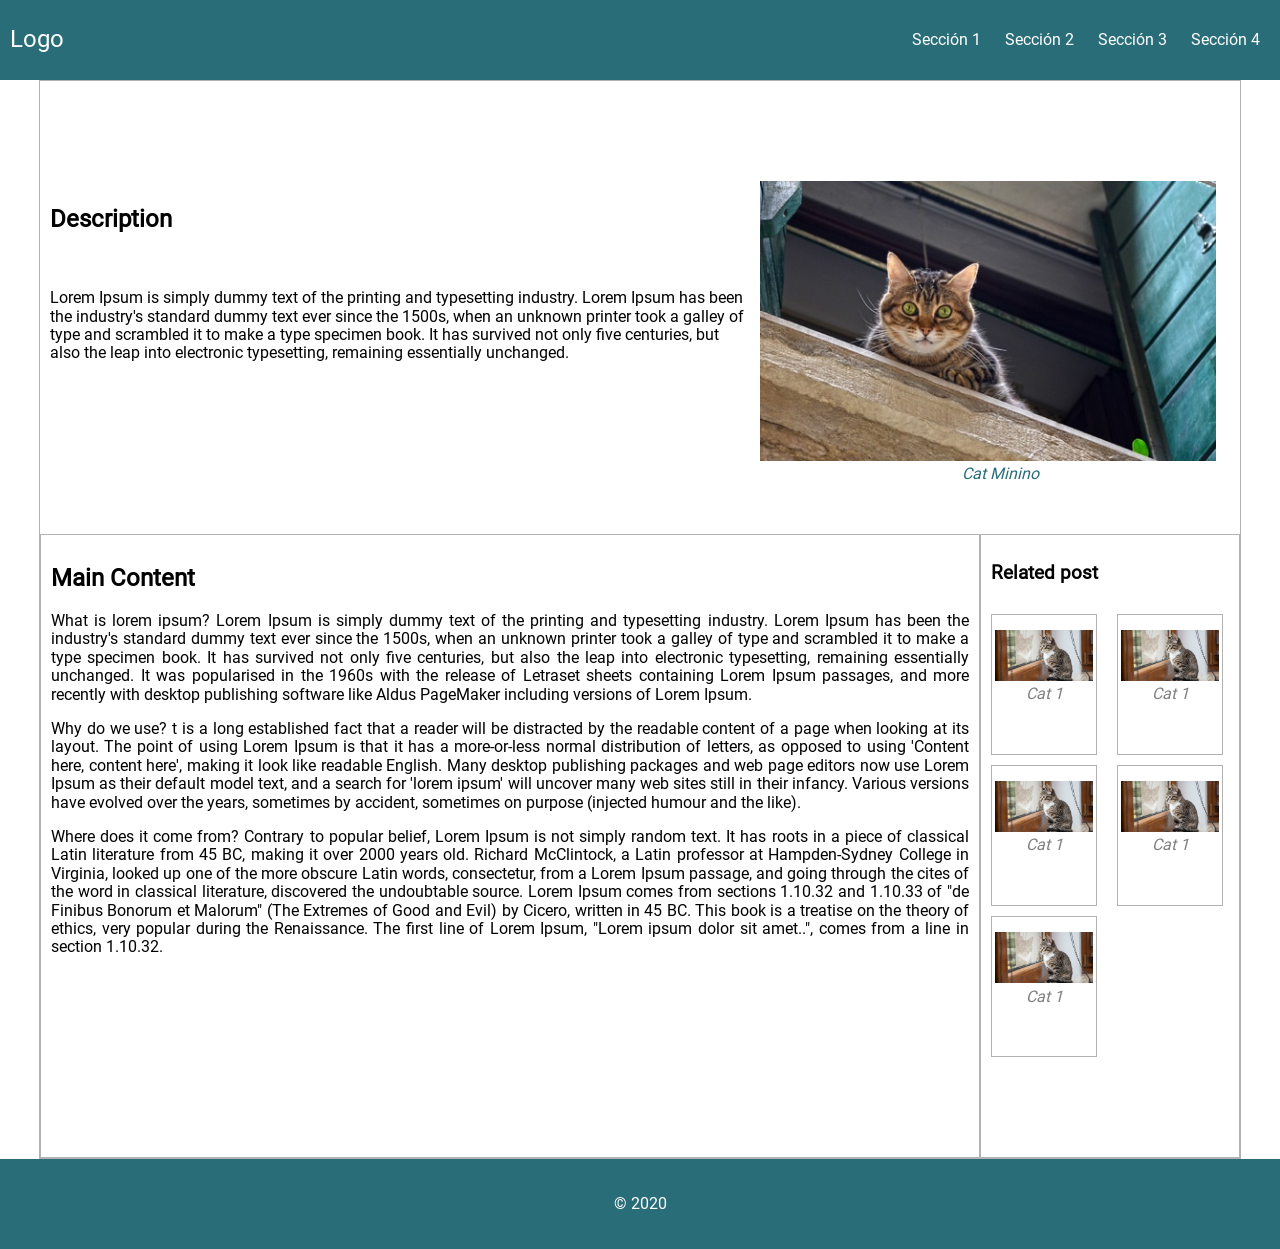
<file: index.html>
<!DOCTYPE html>
<html lang="en">
<head>
  <meta charset="UTF-8">
  <meta name="viewport" content="width=device-width, initial-scale=1.0, user-scalable=no, minimum-scaale=1.0, maximum-scale=1.0">
  <meta name="author" content="Rubén Capetillo">
  <meta name="deescription" content="Diva cats">
  <meta name="keywords" content="cats, topcat, cat">
  <link rel="stylesheet" href="assets/css/normalize.css">
  <link rel="stylesheet" href="assets/css/styles.css">
  <title>Layout flexbox</title>
</head>
<body>
  <header class="header">
    <h1 class="header__logo header__logo--font-style">Logo</h1>
    <nav class="navbar">
      <a class="navbar__menu navbar__menu--font-style" href="#">Sección 1</a>
      <a class="navbar__menu navbar__menu--font-style" href="#">Sección 2</a>
      <a class="navbar__menu navbar__menu--font-style" href="#">Sección 3</a>
      <a class="navbar__menu navbar__menu--font-style" href="#">Sección 4</a>
    </nav>
  </header>
  <div class="blog-container">
    <section class="description">
      <article class="article">
        <div class="article-description">
          <h2 class="article-description__title article-description__title--font-style">Description</h2>
          <p class="article-description__content article-description__content--font-style">Lorem Ipsum is simply dummy text of the printing and typesetting industry. Lorem Ipsum has been the industry's standard dummy text ever since the 1500s, when an unknown printer took a galley of type and scrambled it to make a type specimen book. It has survived not only five centuries, but also the leap into electronic typesetting, remaining essentially unchanged.</p>
        </div>
        <div class="article-picture">
          <figure class="article-figure">
            <img class="article-figure__img" src="assets/img/cat03.jpg" alt="Waiting cat" title="Waiting cat">
            <figcaption class="article-figure__title article-figure__title--font-style">Cat Minino</figcaption>
          </figure>
        </div>
      </article>
    </section>
    <section class="main">
      <article class="post">
        <h2 class="posts__title posts__title--font-style">Main Content</h2>
        <p class="posts__content post__content--font-style">
          What is lorem ipsum? Lorem Ipsum is simply dummy text of the printing and typesetting industry. Lorem Ipsum has been the industry's standard dummy text ever since the 1500s, when an unknown printer took a galley of type and scrambled it to make a type specimen book. It has survived not only five centuries, but also the leap into electronic typesetting, remaining essentially unchanged. It was popularised in the 1960s with the release of Letraset sheets containing Lorem Ipsum passages, and more recently with desktop publishing software like Aldus PageMaker including versions of Lorem Ipsum.
        </p>
        <p class="posts__content post__content--font-style">
          Why do we use? t is a long established fact that a reader will be distracted by the readable content of a page when looking at its layout. The point of using Lorem Ipsum is that it has a more-or-less normal distribution of letters, as opposed to using 'Content here, content here', making it look like readable English. Many desktop publishing packages and web page editors now use Lorem Ipsum as their default model text, and a search for 'lorem ipsum' will uncover many web sites still in their infancy. Various versions have evolved over the years, sometimes by accident, sometimes on purpose (injected humour and the like).
        </p>
        <p class="posts__content post__content--font-style">
          Where does it come from? Contrary to popular belief, Lorem Ipsum is not simply random text. It has roots in a piece of classical Latin literature from 45 BC, making it over 2000 years old. Richard McClintock, a Latin professor at Hampden-Sydney College in Virginia, looked up one of the more obscure Latin words, consectetur, from a Lorem Ipsum passage, and going through the cites of the word in classical literature, discovered the undoubtable source. Lorem Ipsum comes from sections 1.10.32 and 1.10.33 of "de Finibus Bonorum et Malorum" (The Extremes of Good and Evil) by Cicero, written in 45 BC. This book is a treatise on the theory of ethics, very popular during the Renaissance. The first line of Lorem Ipsum, "Lorem ipsum dolor sit amet..", comes from a line in section 1.10.32.
        </p>
      </article>
      <aside class="aside">
        <h3 class="aside-title aside-title--font-style">Related post</h3>
        <figure class="picture">
          <img class="picture__img" src="assets/img/cat02.jpg" alt="Looking cat">
          <figcaption class="picture__title picture__title--font-style">Cat 1</figcaption>
        </figure>
        <figure class="picture">
          <img class="picture__img" src="assets/img/cat02.jpg" alt="Looking cat">
          <figcaption class="picture__title picture__title--font-style">Cat 1</figcaption>
        </figure>
        <figure class="picture">
          <img class="picture__img" src="assets/img/cat02.jpg" alt="Looking cat">
          <figcaption class="picture__title picture__title--font-style">Cat 1</figcaption>
        </figure>
        <figure class="picture">
          <img class="picture__img" src="assets/img/cat02.jpg" alt="Looking cat">
          <figcaption class="picture__title picture__title--font-style">Cat 1</figcaption>
        </figure>
        <figure class="picture">
          <img class="picture__img" src="assets/img/cat02.jpg" alt="Looking cat">
          <figcaption class="picture__title picture__title--font-style">Cat 1</figcaption>
        </figure>
      </aside>
  </div>
  <footer class="footer">
    <p class="footer__legal footer__legal--font-style">&copy; 2020</p>
  </footer>
</body>
</html>
</file>
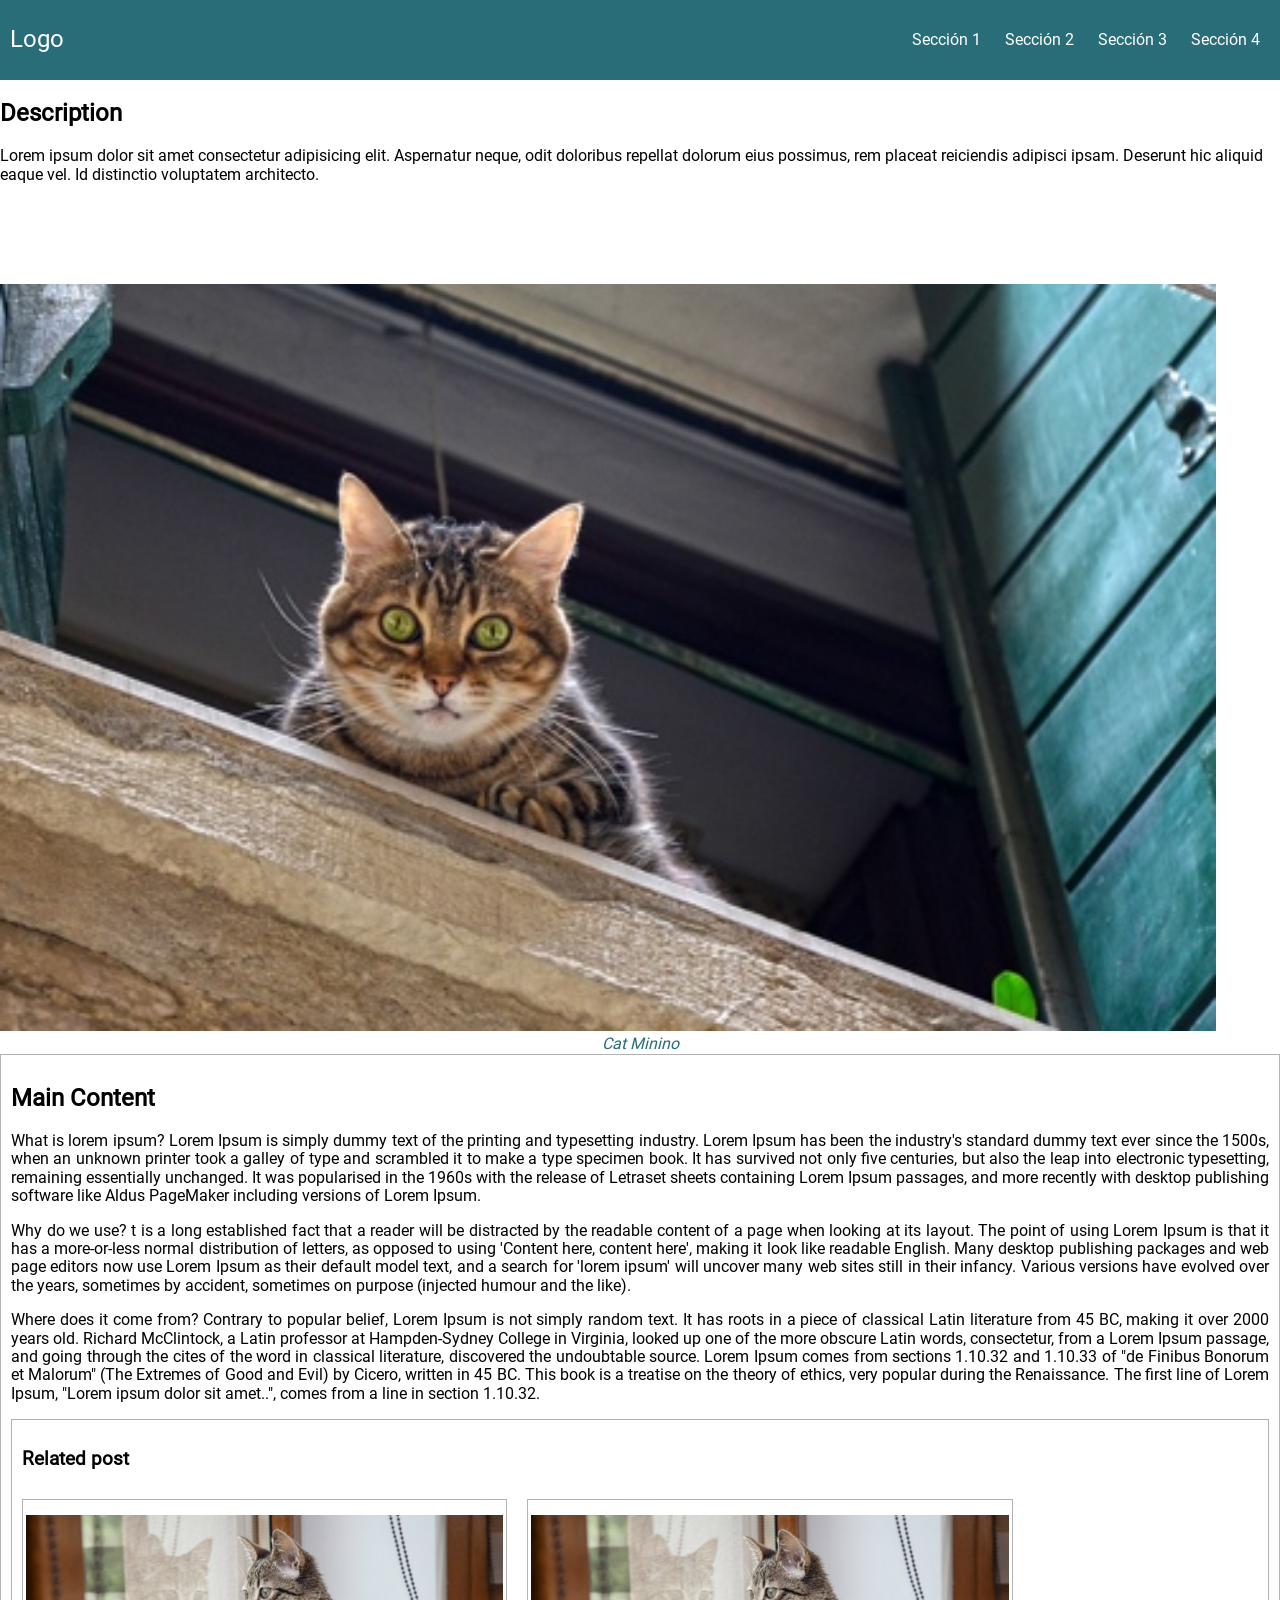
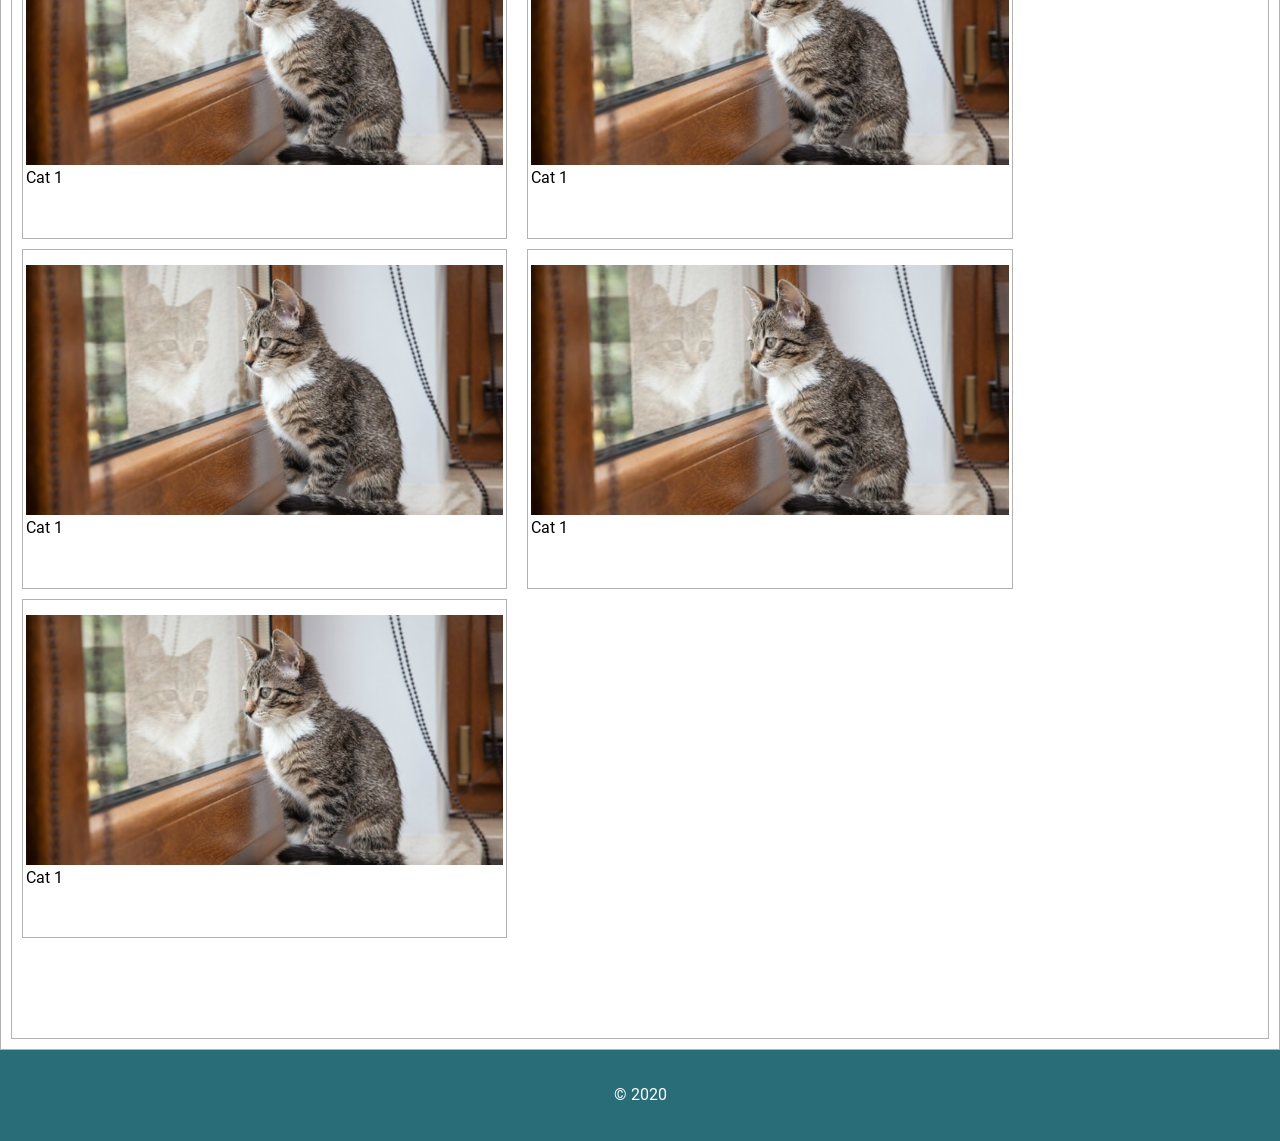
<file: src/index.html>
<!DOCTYPE html>
<html lang="en">
<head>
  <meta charset="UTF-8">
  <meta name="viewport" content="width=device-width, initial-scale=1.0">
  <link rel="stylesheet" href="../assets/css/normalize.css">
  <link rel="stylesheet" href="../assets/css/styles.css">
  <title>Layout flexbox</title>
</head>
<body>
  <header class="header">
    <h1 class="header__logo header__logo--font-style">Logo</h1>
    <nav class="navbar">
      <a class="navbar__menu navbar__menu--font-style" href="#">Sección 1</a>
      <a class="navbar__menu navbar__menu--font-style" href="#">Sección 2</a>
      <a class="navbar__menu navbar__menu--font-style" href="#">Sección 3</a>
      <a class="navbar__menu navbar__menu--font-style" href="#">Sección 4</a>
    </nav>
  </header>
  <div class="main-container">
    <section class="main">
      <article class="description-blog">
        <div class="text-description">
          <h2 class="description-blog__title description-blog__title--font-style">Description</h2>
          <p class="description-blog__content description-blog__content--font-style">Lorem ipsum dolor sit amet consectetur adipisicing elit. Aspernatur neque, odit doloribus repellat dolorum eius possimus, rem placeat reiciendis adipisci ipsam. Deserunt hic aliquid eaque vel. Id distinctio voluptatem architecto.</p>
        </div>
        <div class="figure-description">
          <figure class="article-figure">
            <img class="article-figure__img" src="../assets/img/cat03.jpg" alt="Waiting cat" title="Waiting cat">
            <figcaption class="article-figure__title article-figure__title--font-style">Cat Minino</figcaption>
          </figure>
        </div>
      </article>
      <article class="post">
        <div class="post-container">
          <h2 class="posts__title posts__title--font-style">Main Content</h2>
          <p class="posts__content post__content--font-style">
            What is lorem ipsum? Lorem Ipsum is simply dummy text of the printing and typesetting industry. Lorem Ipsum has been the industry's standard dummy text ever since the 1500s, when an unknown printer took a galley of type and scrambled it to make a type specimen book. It has survived not only five centuries, but also the leap into electronic typesetting, remaining essentially unchanged. It was popularised in the 1960s with the release of Letraset sheets containing Lorem Ipsum passages, and more recently with desktop publishing software like Aldus PageMaker including versions of Lorem Ipsum.
          </p>
          <p class="posts__content post__content--font-style">
            Why do we use? t is a long established fact that a reader will be distracted by the readable content of a page when looking at its layout. The point of using Lorem Ipsum is that it has a more-or-less normal distribution of letters, as opposed to using 'Content here, content here', making it look like readable English. Many desktop publishing packages and web page editors now use Lorem Ipsum as their default model text, and a search for 'lorem ipsum' will uncover many web sites still in their infancy. Various versions have evolved over the years, sometimes by accident, sometimes on purpose (injected humour and the like).
          </p>
          <p class="posts__content post__content--font-style">
            Where does it come from? Contrary to popular belief, Lorem Ipsum is not simply random text. It has roots in a piece of classical Latin literature from 45 BC, making it over 2000 years old. Richard McClintock, a Latin professor at Hampden-Sydney College in Virginia, looked up one of the more obscure Latin words, consectetur, from a Lorem Ipsum passage, and going through the cites of the word in classical literature, discovered the undoubtable source. Lorem Ipsum comes from sections 1.10.32 and 1.10.33 of "de Finibus Bonorum et Malorum" (The Extremes of Good and Evil) by Cicero, written in 45 BC. This book is a treatise on the theory of ethics, very popular during the Renaissance. The first line of Lorem Ipsum, "Lorem ipsum dolor sit amet..", comes from a line in section 1.10.32.
          </p>
        </div>
        <aside class="aside">
          <h3 class="aside-title aside-title--font-style">Related post</h3>
          <figure class="picture">
            <img class="picture__img" src="../assets/img/cat02.jpg" alt="Looking cat">
            <figcaption class="picture__title">Cat 1</figcaption>
          </figure>
          <figure class="picture">
            <img class="picture__img" src="../assets/img/cat02.jpg" alt="Looking cat">
            <figcaption class="picture__title">Cat 1</figcaption>
          </figure>
          <figure class="picture">
            <img class="picture__img" src="../assets/img/cat02.jpg" alt="Looking cat">
            <figcaption class="picture__title">Cat 1</figcaption>
          </figure>
          <figure class="picture">
            <img class="picture__img" src="../assets/img/cat02.jpg" alt="Looking cat">
            <figcaption class="picture__title">Cat 1</figcaption>
          </figure>
          <figure class="picture">
            <img class="picture__img" src="../assets/img/cat02.jpg" alt="Looking cat">
            <figcaption class="picture__title">Cat 1</figcaption>
          </figure>
        </aside>
      </article>
    </section>
  </div>
  <footer class="footer">
    <p class="footer__legal footer__legal--font-style">&copy; 2020</p>
  </footer>
</body>
</html>
</file>
<file: assets/css/styles.css>
:root {
  --primary-color: #296d79;
  --font-size-base: 16px;
  --font-color: #ffffff;
}

@font-face {
  font-family: "Roboto";
  src: url(../fonts/Roboto/Roboto-Regular.ttf);
}

body {
  font-family: "Roboto", Arial, Helvetica, sans-serif;
  font-size: var(--font-size-base);
  box-sizing: border-box;
}

.header {
  background-color: var(--primary-color);
  display: flex;
  align-items: center;
  justify-content: space-between;
  padding: 10px;
}

.header__logo--font-style {
  color: var(--font-color);
  font-weight: 300;
  font-size: 1.5em;
}

.navbar__menu {
  padding: 10px;
}

.navbar__menu--font-style {
  color: var(--font-color);
  text-decoration: none;
}

.blog-container {
  width: 100%;
  max-width: 1200px;
  margin: 0 auto;
  display: flex;
  flex-wrap: wrap;
  border: 1px solid rgba(0, 0, 0, 0.3);
}

.main {
  display: flex;
  flex-wrap: wrap;
}

.article {
  display: flex;
  flex-wrap: wrap;
  margin-bottom: 50px;
}

.article-description {
  display: flex;
  flex-wrap: wrap;
  flex-direction: column;
  justify-content: center;
  flex: 1 0 60%;
  margin: 0;
  padding: 0;
}

.article-picture {
  flex: 1 0 40%;
}

.article-figure {
  margin: 0;
  width: 100%;
  margin-top: 100px;
}

.article-figure__img {
  width: 95%;
}

.article-description__title {
  padding: 10px;
}

.article-description__content {
  padding: 10px;
}

.article-figure__title--font-style {
  text-align: center;
  color: var(--primary-color);
  font-style: italic;
}

.post {
  flex: 1 0 70%;
  border: 1px solid rgba(0, 0, 0, 0.3);
  padding: 10px;
}

.post__content--font-style {
  text-align: justify;
}

.aside {
  display: flex;
  flex-wrap: wrap;
  flex: 1 0 15%;
  border: 1px solid rgba(0, 0, 0, 0.3);
}

.aside-title {
  width: 100%;
  padding: 10px;
}

.picture {
  flex: 0 0 38%;
  border: 1px solid rgba(0, 0, 0, 0.3);
  padding: 15px 3px 50px 3px;
  margin: 0 10px 10px 10px;
}

.picture__img {
  width: 100%;
}

.picture__title--font-style {
  color: gray;
  text-align: center;
  font-style: italic;
}

.footer {
  background-color: var(--primary-color);
  padding: 20px;
}

.footer__legal--font-style {
  text-align: center;
  color: var(--font-color);
}

.picture:hover {
  background-color: rgb(197, 197, 197, 0.5);
}

.picture:nth-child(6) {
  margin-bottom: 100px;
}
</file>
